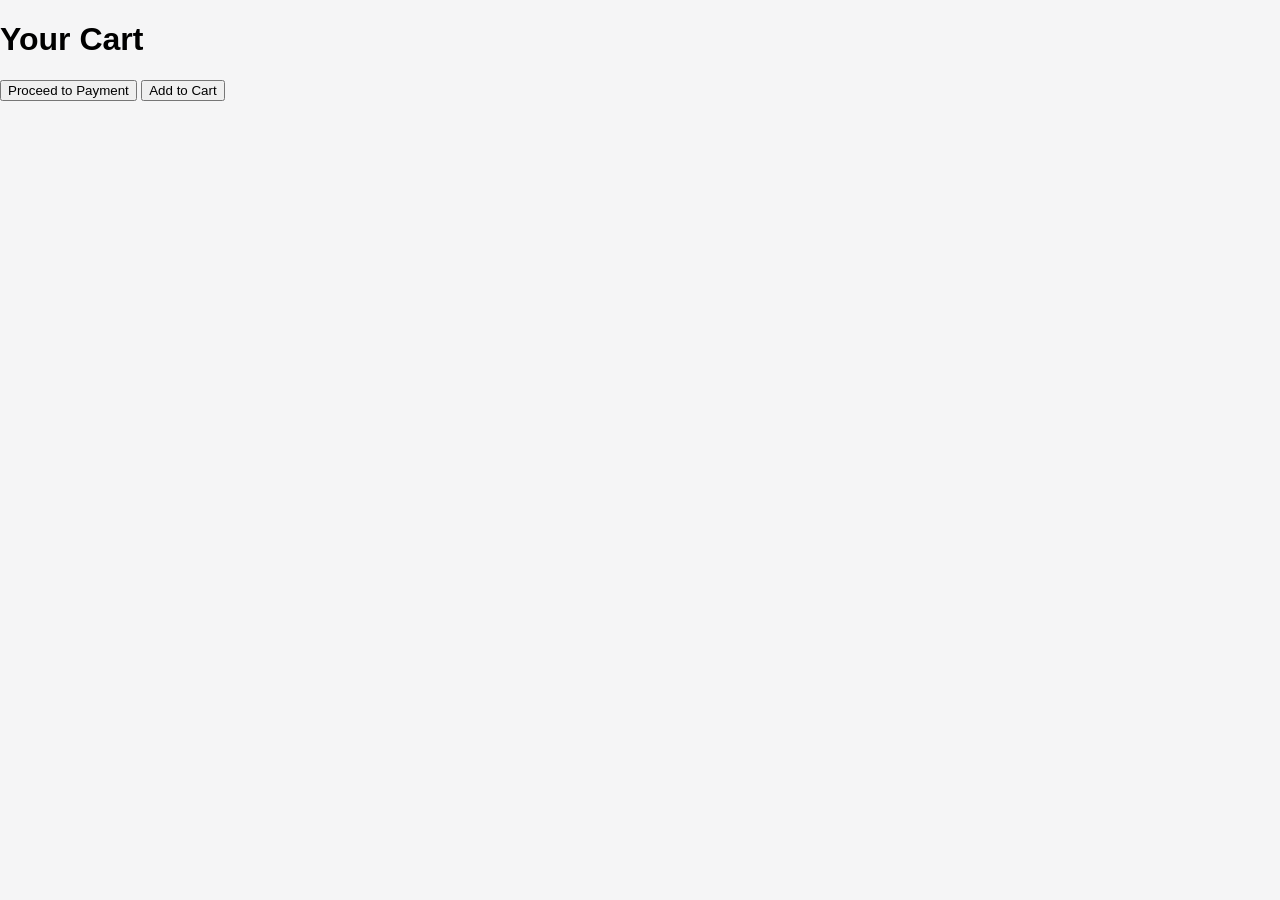
<file: cart.html>
<!DOCTYPE html>
<html>

<head>
<title>Cart</title>
<link rel="stylesheet" href="style.css">
<script src="script.js" defer></script>
</head>

<body>

<h1>Your Cart</h1>

<div id="cart-items"></div>

<button onclick="goToPayment()">Proceed to Payment</button>

</body>

</html>
<button>Add to Cart</button></button>
</file>
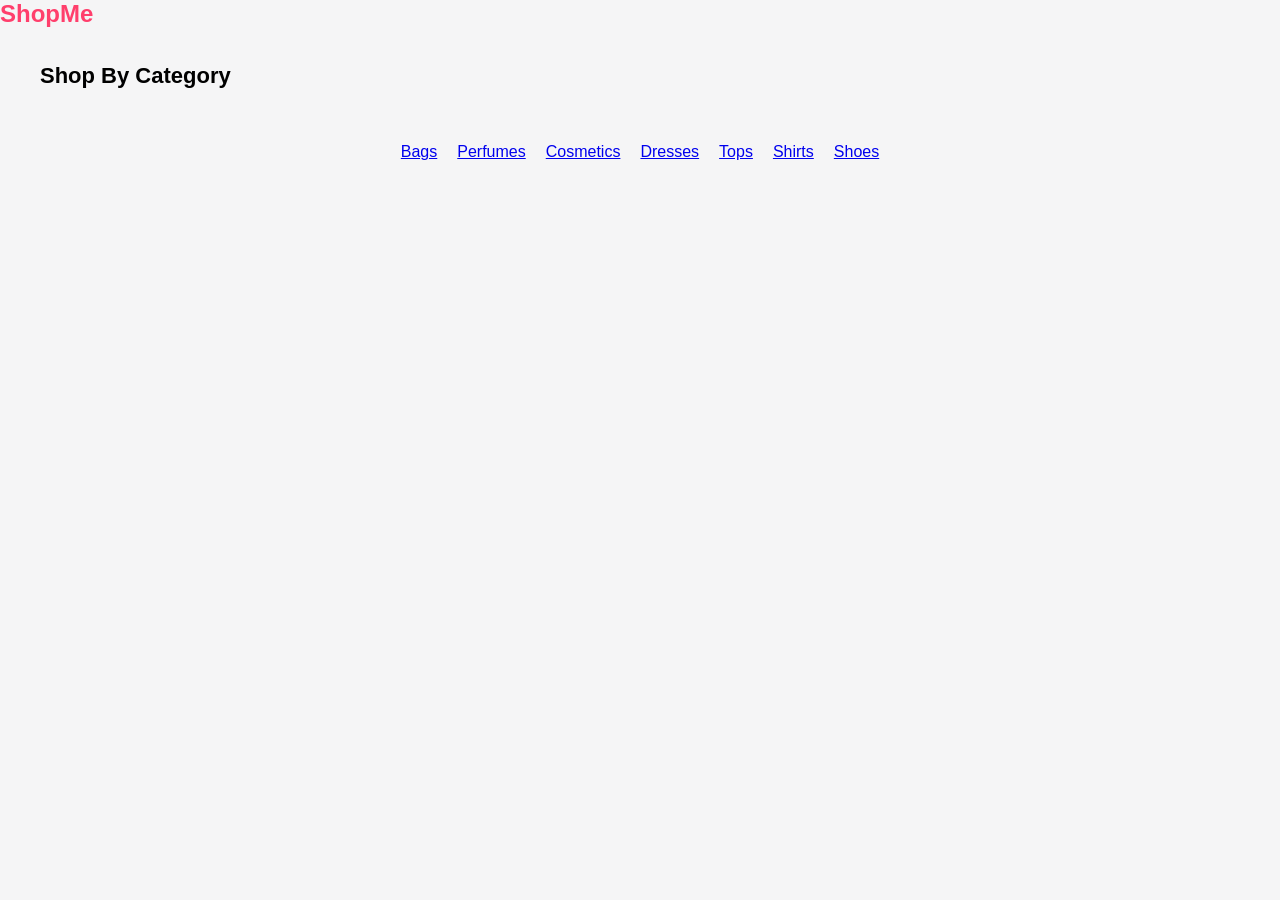
<file: categories.html>
<!DOCTYPE html>
<html>
<head>
<title>Categories</title>
<link rel="stylesheet" href="style.css">
</head>

<body>

<header>
<div class="logo">ShopMe</div>
</header>

<h1 class="title">Shop By Category</h1>

<div class="categories">

<a href="bags.html" class="category">Bags</a>
<a href="perfumes.html" class="category">Perfumes</a>
<a href="cosmetics.html" class="category">Cosmetics</a>
<a href="dresses.html" class="category">Dresses</a>
<a href="tops.html" class="category">Tops</a>
<a href="shirts.html" class="category">Shirts</a>
<a href="shoes.html" class="category">Shoes</a>

</div>

</body>
</html>
</file>
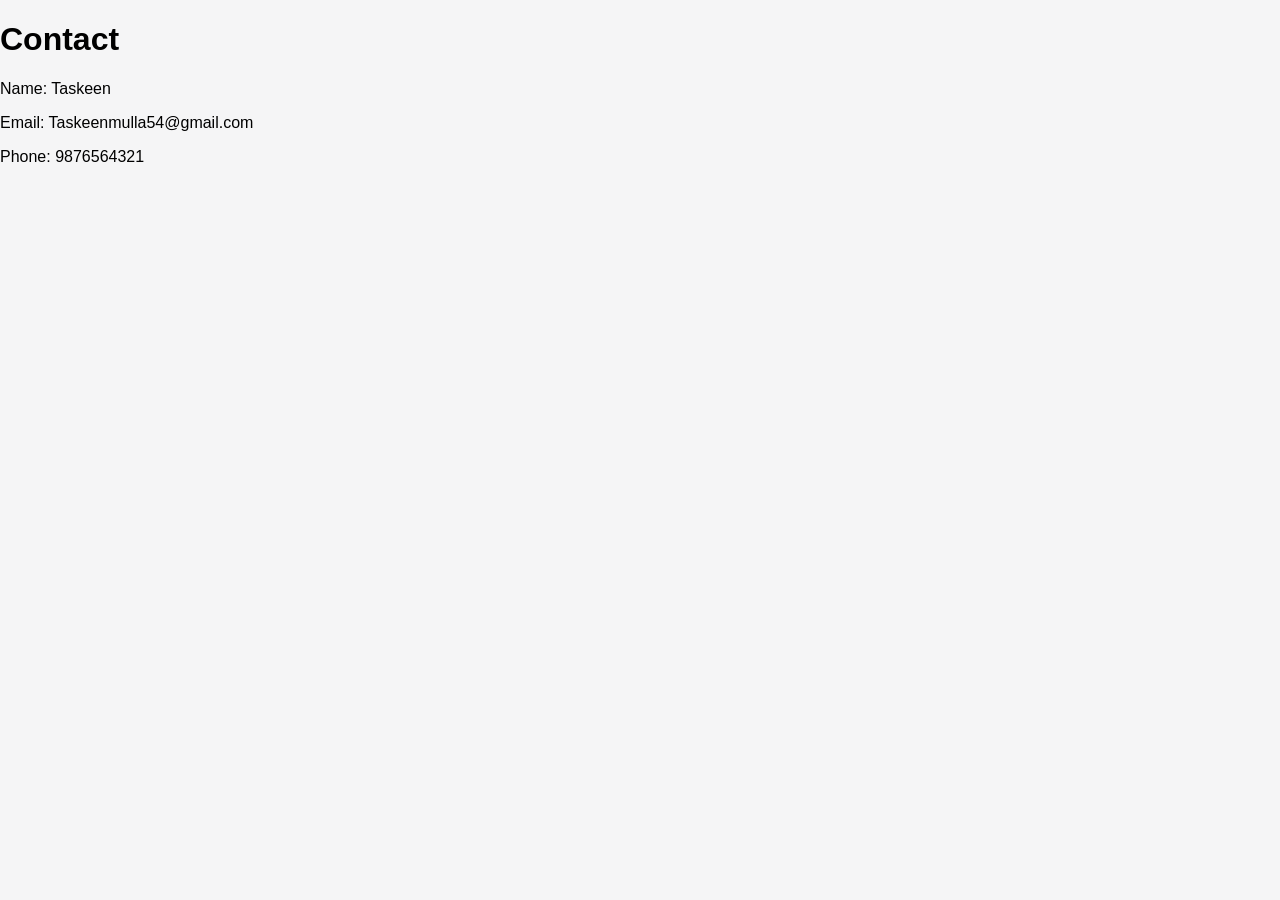
<file: contact.html>
<!DOCTYPE html>
<html>
<head>
<title>Contact</title>
<link rel="stylesheet" href="style.css">
</head>

<body>

<h1>Contact</h1>

<div class="contact">

<p>Name: Taskeen</p>
<p>Email: Taskeenmulla54@gmail.com</p>
<p>Phone: 9876564321</p>

</div>

</body>
</html>
</file>
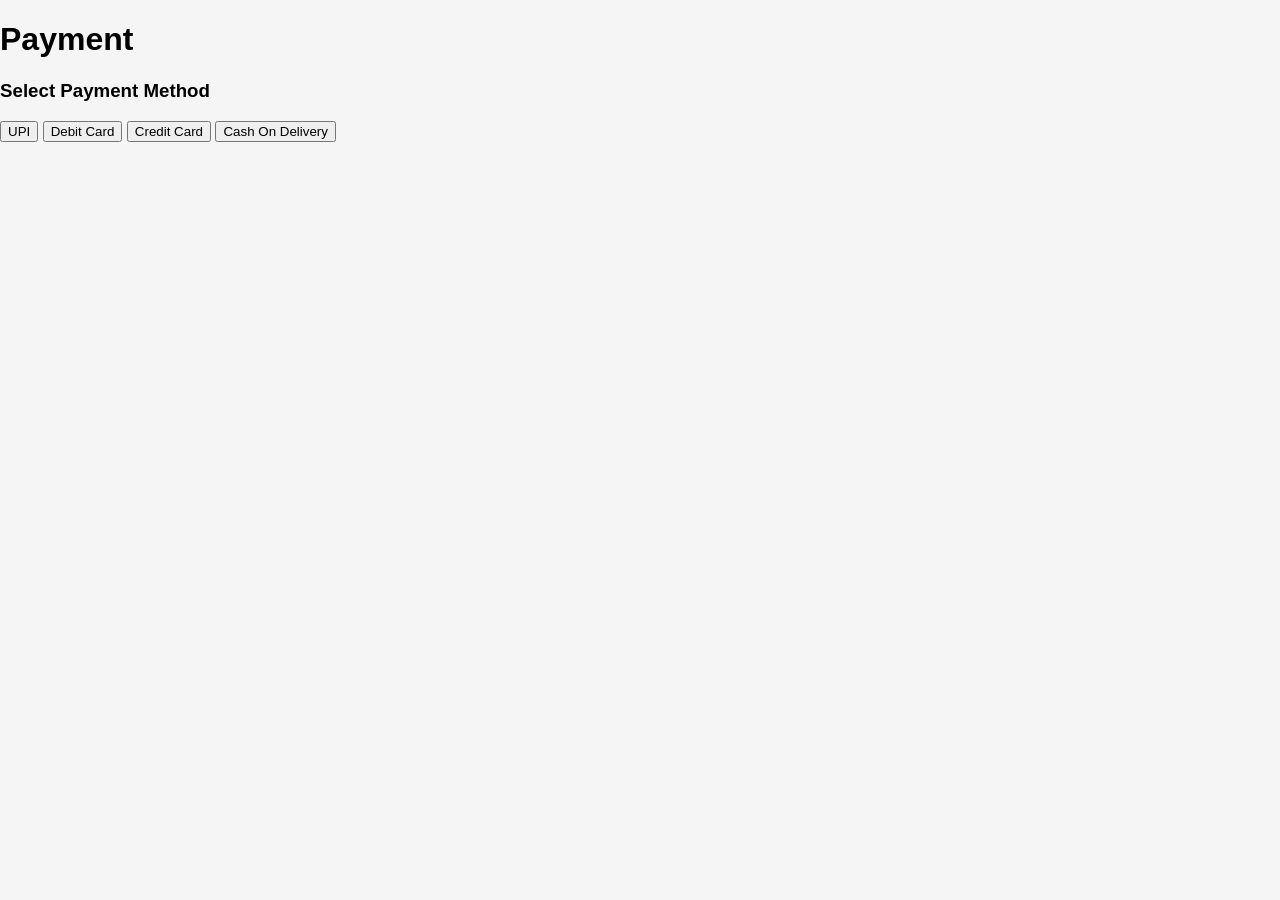
<file: payment.html>
<!DOCTYPE html>
<html>

<head>
<title>Payment</title>
<link rel="stylesheet" href="style.css">
</head>

<body>

<h1>Payment</h1>

<div class="payment">

<h3>Select Payment Method</h3>

<button onclick="paymentSuccess()">UPI</button>
<button onclick="paymentSuccess()">Debit Card</button>
<button onclick="paymentSuccess()">Credit Card</button>
<button onclick="paymentSuccess()">Cash On Delivery</button>

</div>

<script>

function paymentSuccess(){
alert("Payment Successful 🎉");
}

</script>

</body>

</html>
</file>
<file: style.css>
/* General */

body{
font-family: Arial, Helvetica, sans-serif;
margin:0;
background:#f5f5f6;
}

/* Navbar */

.navbar{
display:flex;
justify-content:space-between;
align-items:center;
padding:15px 40px;
background:white;
box-shadow:0 2px 5px rgba(0,0,0,0.1);
}

.logo{
font-size:24px;
font-weight:bold;
color:#ff3f6c;
}

nav a{
margin:15px;
text-decoration:none;
color:black;
font-weight:500;
}

nav a:hover{
color:#ff3f6c;
}

/* Search */

.search{
padding:8px 15px;
width:250px;
border-radius:5px;
border:1px solid #ccc;
}

/* Banner */

.banner img{
width:100%;
height:400px;
object-fit:cover;
}

/* Titles */

.title{
padding:20px 40px;
font-size:22px;
}

/* Categories */

.categories{
display:flex;
gap:20px;
padding:20px;
justify-content:center;
flex-wrap:wrap;
}

.cat{
background:white;
padding:20px 30px;
border-radius:10px;
box-shadow:0 2px 10px rgba(0,0,0,0.05);
cursor:pointer;
text-decoration:none;
color:black;
}

.cat:hover{
transform:translateY(-5px);
transition:0.3s;
}

/* Products */

.products{
display:flex;
gap:20px;
padding:20px;
justify-content:center;
flex-wrap:wrap;
}

.product{
background:white;
padding:15px;
width:220px;
border-radius:10px;
box-shadow:0 2px 10px rgba(0,0,0,0.05);
text-align:center;
}

.product:hover{
transform:translateY(-5px);
transition:0.3s;
}

.product img{
width:100%;
height:250px;
object-fit:contain;
background:#f5f5f5;
padding:10px;
border-radius:8px;
}

.product button{
background:#ff3f6c;
color:white;
border:none;
padding:8px 12px;
margin-top:8px;
cursor:pointer;
border-radius:5px;
}

.product button:hover{
background:#e6365f;
}

/* Footer */

.footer{
background:#111;
color:white;
text-align:center;
padding:30px;
margin-top:40px;
}

.footer h3{
color:#ff3f6c;
}
</file>
